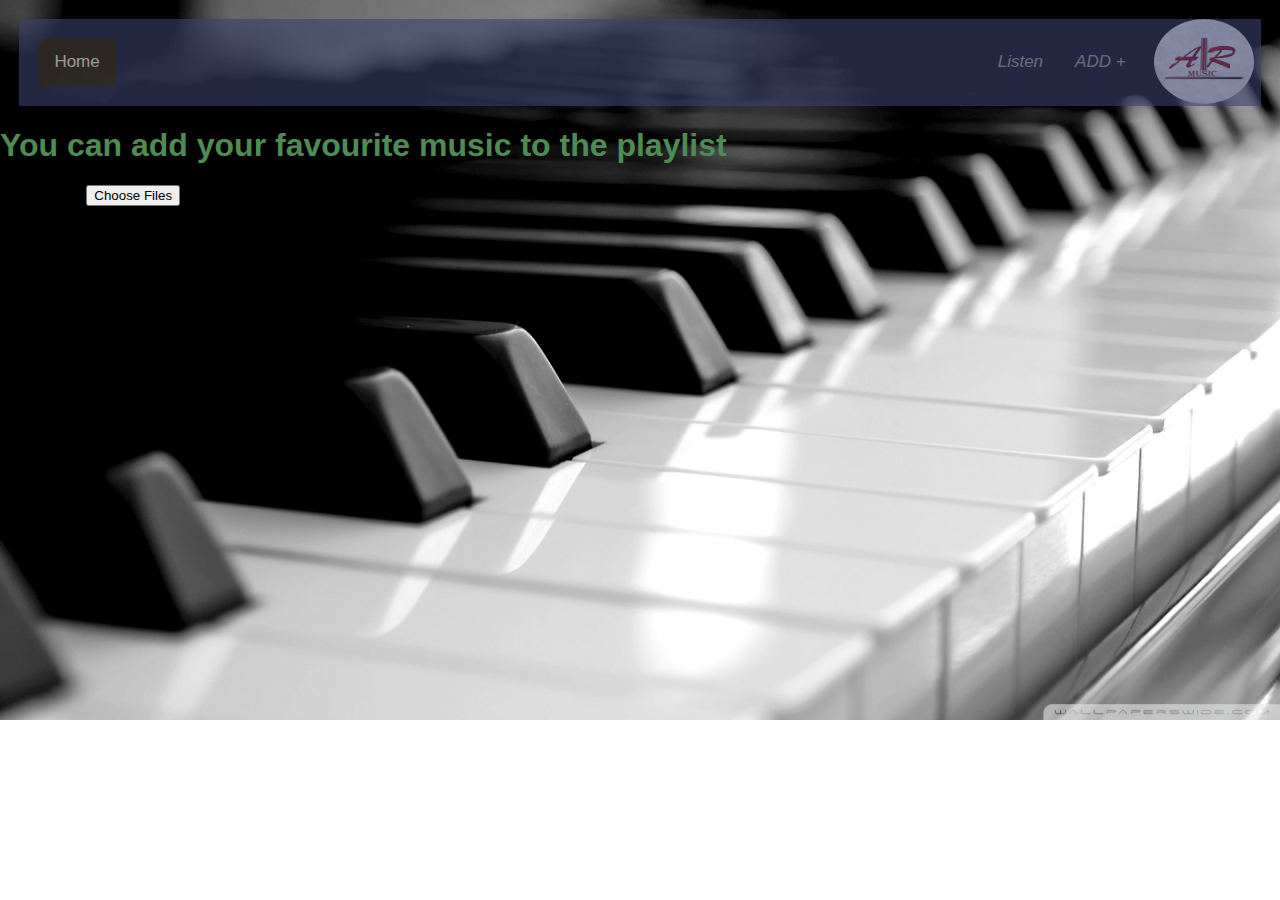
<file: add.html>
<!DOCTYPE html>
<html lang="en">
<head>
<link href="style.css" rel="stylesheet" type="text/css" />
   <style>
body {
background-image: url("4.jpg");
}

</style>
<meta charset="UTF-8">
<meta name="viewport" content="width=device-width, initial-scale=1.0">
<title>ADD+</title>
</head>
<script src="file:///C:/Users/King/Desktop/project%20with%20rawen/add.html"></script> 
<body class='add'>
<img  id='logo' src="ar.jpg" alt="AR" width="100px">
<div class="topnavadd">
<a style="color: white" type="button" onclick="myFunction()" href="file:///C:/Users/King/Desktop/project%20with%20rawen/index.html" class="active" href="#home">Home</a>
 <div class="topnavadd-right">
<a style="color: white" type="button" onclick="myFunction1()" href="file:///C:/Users/King/Desktop/project%20with%20rawen/listen.html" >Listen </a>

<a style="color: white" type="button" onclick="myFunction3()" href="file:///C:/Users/King/Desktop/project%20with%20rawen/add.html"> ADD + </a>

</div>
</div>
   <h1 style="color: rgb(79, 139, 84);">
    <li> You can add your favourite music to the playlist</li> </h1>
    
    <form action="/action_page.php">
        <label for="files">Select files:</label>
        <input type="file" id="files" name="files" multiple><br><br>
      </form>

<script>
function myFunction() {
location.replace("file:///C:/Users/King/Desktop/project%20with%20rawen/index.html")
</script>
<script>
function myFunction1() {
location.replace("file:///C:/Users/King/Desktop/project%20with%20rawen/index.html")
</script>

<script>
function myFunction3() {
location.replace("file:///C:/Users/King/Desktop/project%20with%20rawen/index.html")
</script>
</body>
</html>
</file>
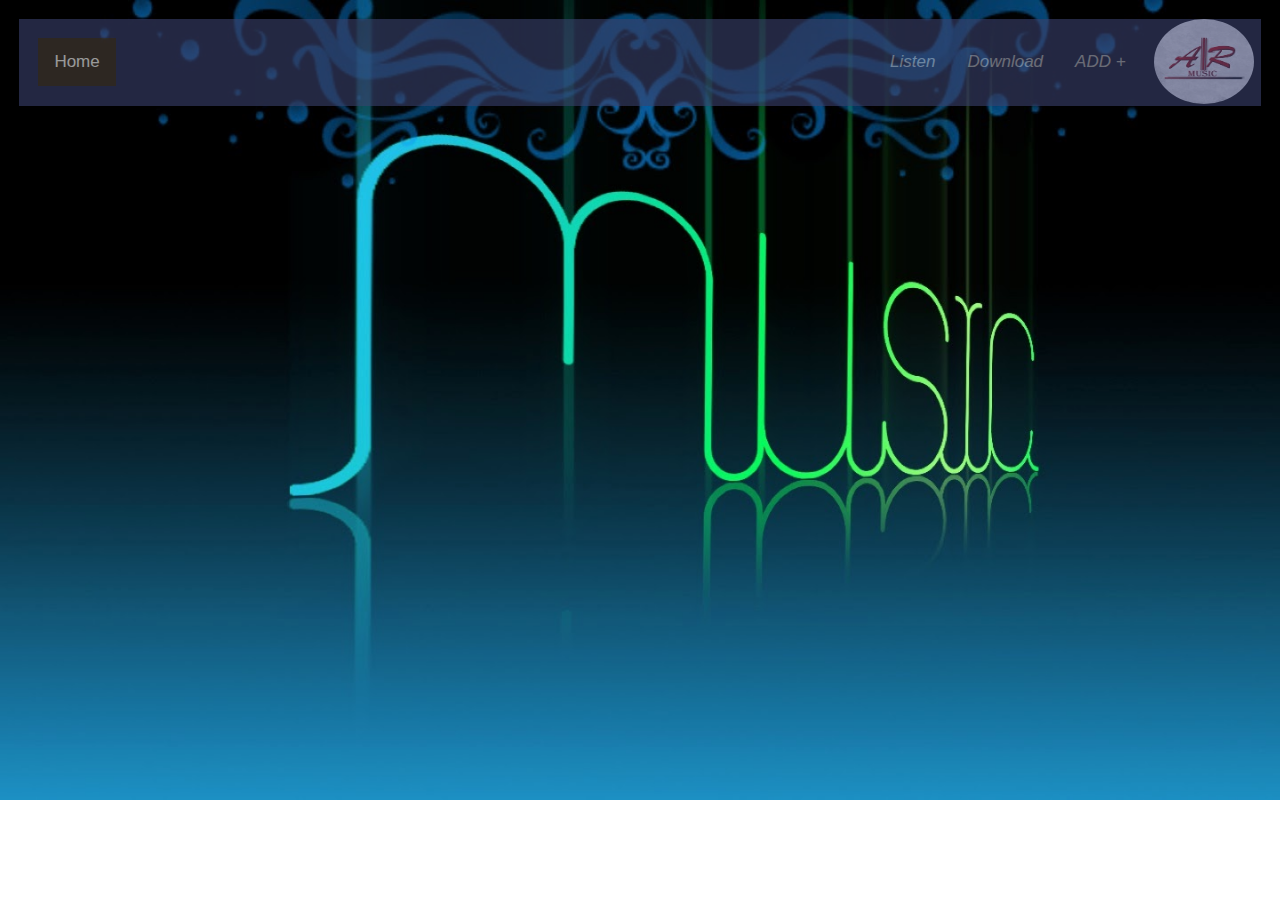
<file: download.html>
<!DOCTYPE html>
<html lang="en">
<head>
<link href="style.css" rel="stylesheet" type="text/css" />
   <style>
body {
background-image: url("back.jpg");
}

</style>
<meta charset="UTF-8">
<meta name="viewport" content="width=device-width, initial-scale=1.0">
<title>Download..</title>
</head>
<script src="file:///C:/Users/King/Desktop/project%20with%20rawen/download.html"></script> 
      <body>
<img  id='logo' src="ar.jpg" alt="AR" width="100px">
<div class="topnav">
<a style="color: white" type="button" onclick="myFunction()" href="file:///C:/Users/King/Desktop/project%20with%20rawen/index.html" class="active" href="#home">Home</a>
 <div class="topnav-right">
<a style="color: white" type="button" onclick="myFunction1()" href="file:///C:/Users/King/Desktop/project%20with%20rawen/listen.html" >Listen </a>
<a style="color: white" type="button" onclick="myFunction2()" href="file:///C:/Users/King/Desktop/project%20with%20rawen/download.html">Download </a>
<a style="color: white" type="button" onclick="myFunction3()" href="file:///C:/Users/King/Desktop/project%20with%20rawen/add.html"> ADD + </a>

</div>
</div>
   


<script>
function myFunction() {
location.replace("file:///C:/Users/King/Desktop/project%20with%20rawen/index.html")
</script>
<script>
function myFunction1() {
location.replace("file:///C:/Users/King/Desktop/project%20with%20rawen/index.html")
</script>
<script>
function myFunction2() {
location.replace("file:///C:/Users/King/Desktop/project%20with%20rawen/index.html")
</script>
<script>
function myFunction3() {
location.replace("file:///C:/Users/King/Desktop/project%20with%20rawen/index.html")
</script>
     
</body>
</html>
</file>
<file: style.css>
body {
    background-repeat: no-repeat;
    background-size: cover;
    background: url('8.JPG');
    background-repeat: no-repeat;
    background-size: cover;
    margin: 0;
    font-family: Arial, Helvetica, sans-serif;
}
        
.topnav {
    overflow: hidden;
    background-color: rgb(59, 66, 110);
}
        
.topnav a {
    float: left;
    color: #ffffff;
    text-align: center;
    padding: 14px 16px;
    text-decoration: none;
    font-size: 17px;
}
        
.topnav a:hover {
    background-color: #ddd;
    color: rgb(255, 255, 255);
}
        
.topnav a.active {
    background-color: #4b413a;
    color: rgb(255, 255, 255);
}

div {
    list-style-type: none;
    margin: 1.5%;
    padding: 1.5%;
    opacity: 0.6;
    list-style-type: none;

}

.topnav-right{
    font-style :oblique ;
    position: absolute;
    right: 100px;
    top: 0px;
}

#logo {
    border-radius: 50%;
    position : absolute ;
    right: 2%;    
    z-index: 1;
    height: 85px;
}    


#add {
    background-repeat: no-repeat;
    background-size: cover;
    background: url('3.JPG');
    background-repeat: no-repeat;
    background-size: cover;
    margin: 0;
    font-family: Arial, Helvetica, sans-serif;
}
        
.topnavadd {
    overflow: hidden;
    background-color: rgb(59, 66, 110);
}
        
.topnavadd a {
    float: left;
    color: #ffffff;
    text-align: center;
    padding: 14px 16px;
    text-decoration: none;
    font-size: 17px;
}
        
.topnavadd a:hover {
    background-color: #ddd;
    color: rgb(255, 255, 255);
}
        
.topnavadd a.active {
    background-color: #4b413a;
    color: rgb(255, 255, 255);
}

div {
    list-style-type: none;
    margin: 1.5%;
    padding: 1.5%;
    opacity: 0.6;
    list-style-type: none;

}

.topnavadd-right{
    font-style :oblique ;
    position: absolute;
    right: 100px;
    top: 0px;
}

#logo {
    border-radius: 50%;
    position : absolute ;
    right: 2%;    
    z-index: 1;
    height: 85px;
}    

#listen {
    background-repeat: no-repeat;
    background-size: cover;
    background: url('3.JPG');
    background-repeat: no-repeat;
    background-size: cover;
    margin: 0;
    font-family: Arial, Helvetica, sans-serif;
}
        
.topnavlisten {
    overflow: hidden;
    background-color: rgb(59, 66, 110);
}
        
.topnavlisten a {
    float: left;
    color: #ffffff;
    text-align: center;
    padding: 14px 16px;
    text-decoration: none;
    font-size: 17px;
}
        
.topnavlisten a:hover {
    background-color: #ddd;
    color: rgb(255, 255, 255);
}
        
.topnavlisten a.active {
    background-color: #4b413a;
    color: rgb(255, 255, 255);
}

div {
    list-style-type: none;
    margin: 1.5%;
    padding: 1.5%;
    opacity: 0.6;
    list-style-type: none;

}

.topnavlisten-right{
    font-style :oblique ;
    position: absolute;
    right: 100px;
    top: 0px;
}

#logo {
    border-radius: 50%;
    position : absolute ;
    right: 2%;    
    z-index: -1;
    height: 85px;
}    
form.example input[type=text] {
    padding: 10px;
    font-size: 17px;
    border: 1px solid grey;
    float: left;
    width: 80%;
    background: #f1f1f1;
  }
  
  form.example button {
    float: left;
    width: 10%;
    padding: 23px;
    padding-left: 0%;
    padding-top: 0%;
    background: #2196F3;
    color: white;
    font-size: 10px;
    border: 1px solid grey;
    border-left: none;
    cursor: pointer;
    top: 0%;
  }
  
  form.example button:hover {
    background: #0b7dda;
  }
  
  form.example::after {
    content: "";
    clear: both;
    display: table;
  }

  .c-form__input{
      position: relative;
      top: -50px;
  }
  .c-form__button {
  position: relative;
      top: -50px;
  }
  .sar{
      text-decoration: none;
  }
</file>
